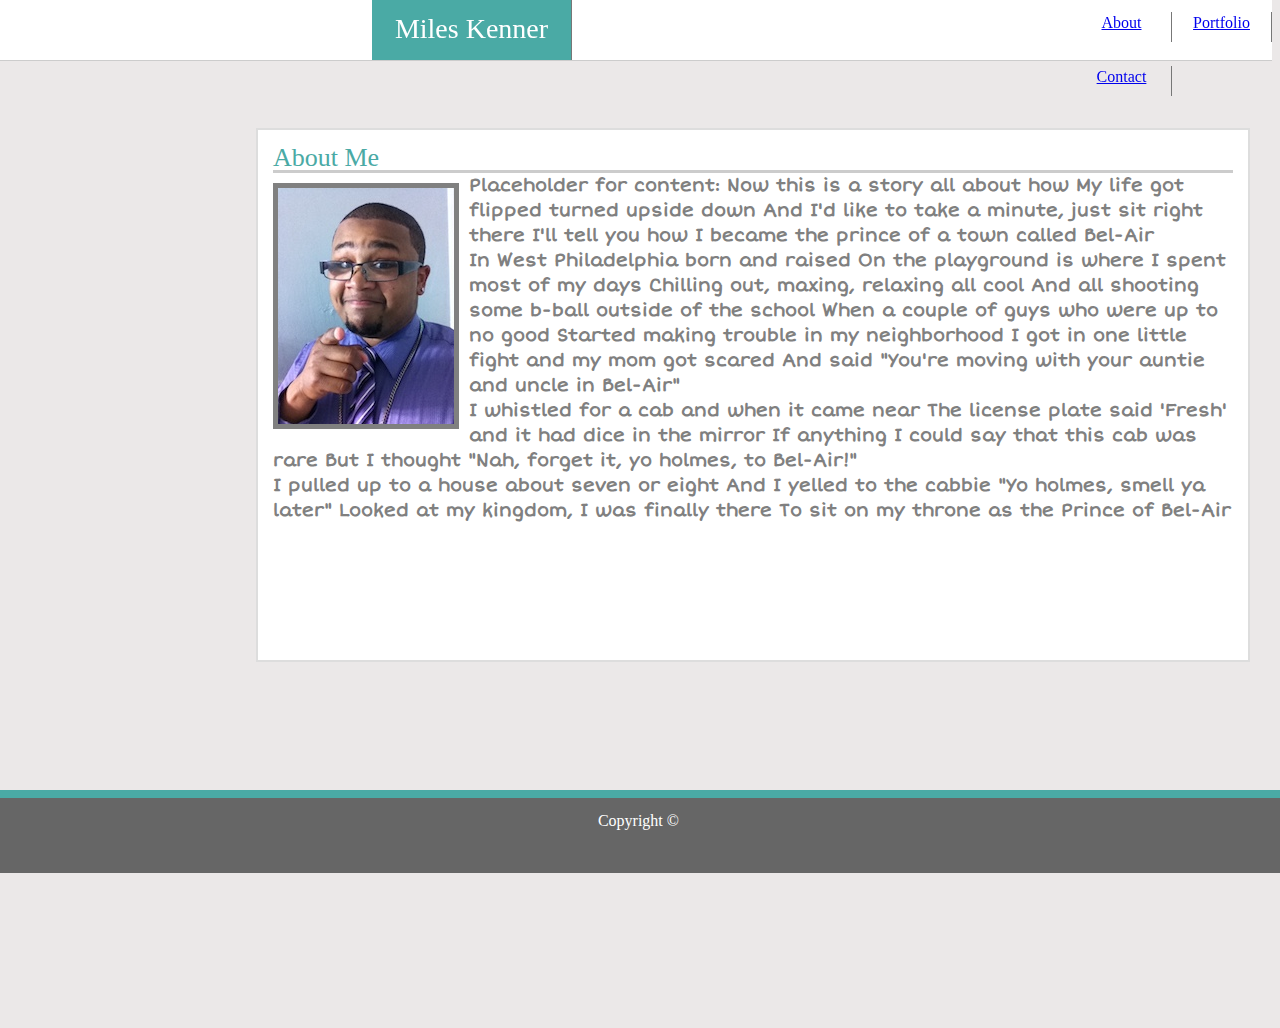
<file: index.html>
<!DOCTYPE html>
<html>
<head>
    <meta charset="utf-8" />
    <meta http-equiv="X-UA-Compatible" content="IE=edge">
    <title>Miles Kenner's Portfolio</title>
    <meta name="viewport" content="width=device-width, initial-scale=1">
    <link rel="stylesheet" type="text/css" media="screen" href="reset.css"/>
    <link rel="stylesheet" type="text/css" media="screen" href="assets/css/style.css"/>
    <link href="https://fonts.googleapis.com/css?family=Short+Stack" rel="stylesheet">
    <!-- <script src="main.js"></script> -->
</head>
<header>
    <div id="me" class="nav">
        Miles Kenner
    </div>
    <!-- Ask why position moves when I shrink the web browser.-->
    <div id="about" class="nav"> 
        <a href="index.html">About</a>
    </div>
    <div id="portfolio" class="nav">
       <a href="portfolio.html">Portfolio</a> 
    </div>
    <div id="contact" class="nav">
        <a href="contact.html">Contact</a>
    </div>
   
</header>
<body>
    <div class="event" id="About Me">
        <h2>
            About Me
        </h2>
        <div class="content"> 
            <div id="selfie">
            </div>
            <p>Placeholder for content: Now this is a story all about how
                    My life got flipped turned upside down
                    And I'd like to take a minute, just sit right there
                    I'll tell you how I became the prince of a town called Bel-Air</p>
            <p>In West Philadelphia born and raised
                    On the playground is where I spent most of my days
                    Chilling out, maxing, relaxing all cool
                    And all shooting some b-ball outside of the school
                    When a couple of guys who were up to no good
                    Started making trouble in my neighborhood
                    I got in one little fight and my mom got scared
                    And said "You're moving with your auntie and uncle in Bel-Air"</p> 
            <p>I whistled for a cab and when it came near
                    The license plate said 'Fresh' and it had dice in the mirror
                    If anything I could say that this cab was rare
                    But I thought "Nah, forget it, yo holmes, to Bel-Air!"
             </p> 
            <p>I pulled up to a house about seven or eight
                And I yelled to the cabbie "Yo holmes, smell ya later"
                Looked at my kingdom, I was finally there
                To sit on my throne as the Prince of Bel-Air
            </p>        
        </div>
    </div>
     
         </div>
    <div id="footer">
        Copyright &copy
    </div>
</body>
</html>
</file>
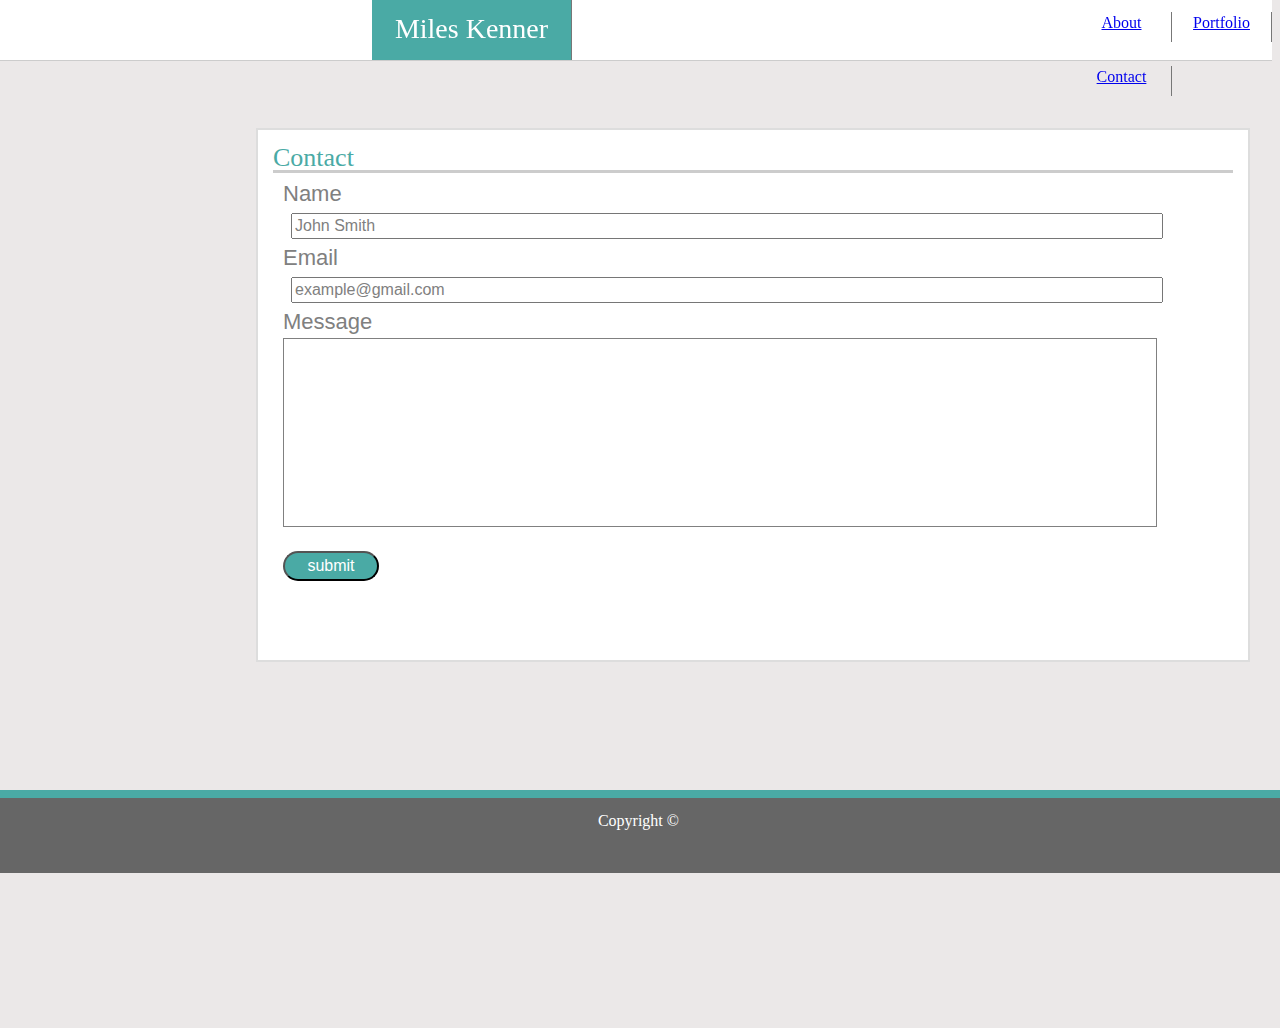
<file: contact.html>
<!DOCTYPE html>
<html>
<head>
    <meta charset="utf-8" />
    <meta http-equiv="X-UA-Compatible" content="IE=edge">
    <title>Miles Kenner's Portfolio</title>
    <meta name="viewport" content="width=device-width, initial-scale=1">
    <link rel="stylesheet" type="text/css" media="screen" href="reset.css"/>
    <link rel="stylesheet" type="text/css" media="screen" href="assets/css/style.css"/>
    <!-- <script src="main.js"></script> -->
</head>
<header>
    <div id="me" class="nav">
        Miles Kenner
    </div>
    <!-- Ask why position moves when I shrink the web browser.-->
    <div id="about" class="nav"> 
            <a href="index.html">About</a>
        </div>
        <div id="portfolio" class="nav">
           <a href="portfolio.html">Portfolio</a> 
        </div>
        <div id="contact" class="nav">
            <a href="contact.html">Contact</a>
        </div>
   
</header>


<body>
        <div class="event" id="contact">
                <h2 id="Hit Me Up">
                    Contact
                </h2>
                <div class="content">
                <form>
                    Name <br> 
                    <input type="text" value="John Smith" class="fillin"><br>
                    Email <br>
                    <input type="test" value="example&#64gmail.com" class="fillin"><br>
                    Message<br> 
                    <!-- <input type="text" name="Input text here" id="messages"><br>  -->
                    <textarea></textarea><br>
                    <input type="submit" value="submit" id="submit"> 
                 </form>
    
                </div>
         
    
         
             </div>
</body>


<div id="footer">
        Copyright &copy
    </div>
</body>
</html>
</file>
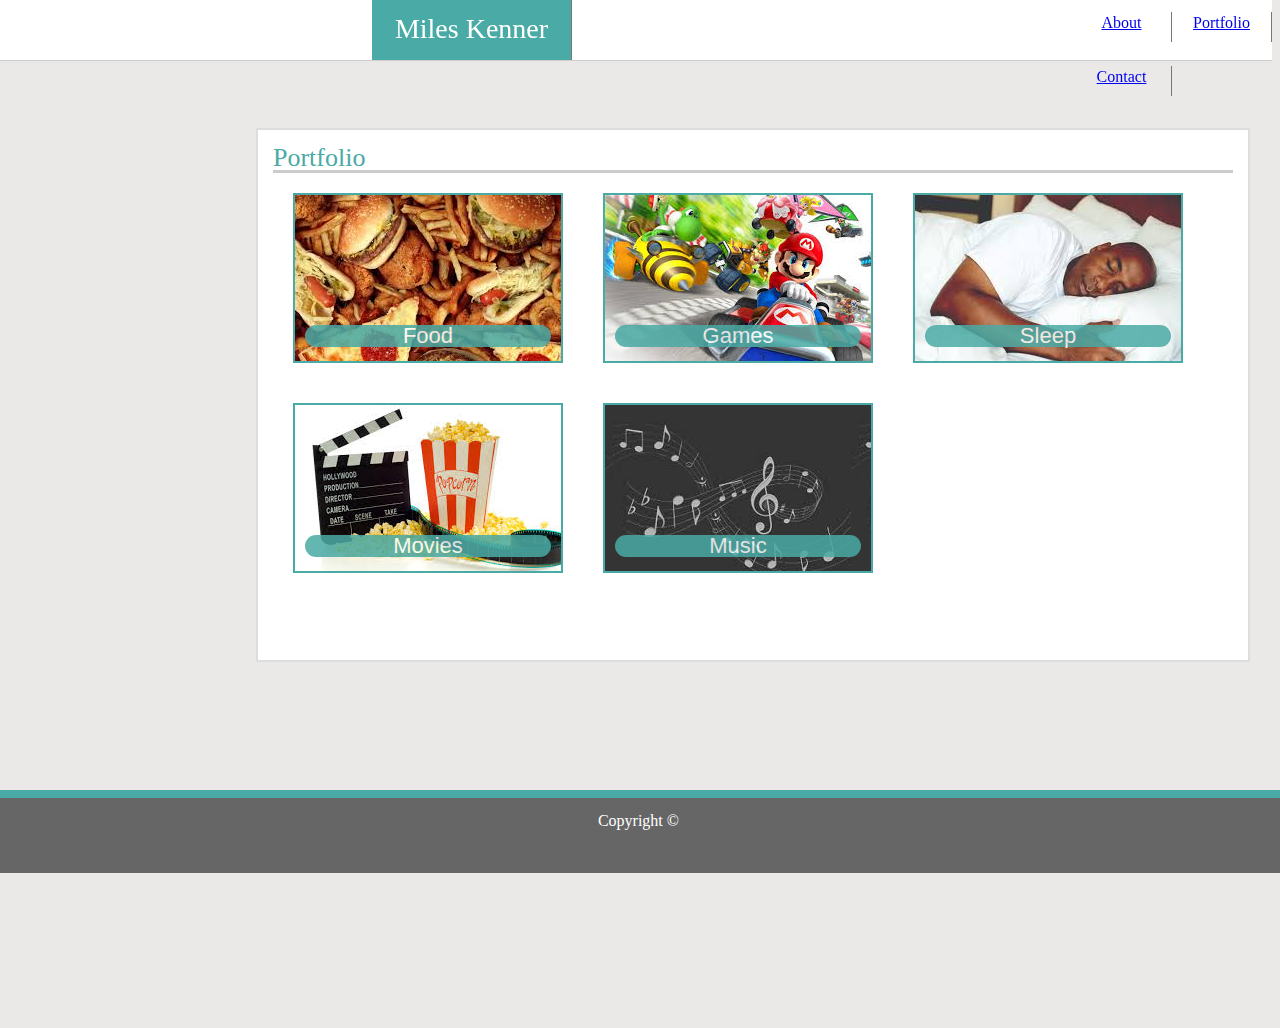
<file: portfolio.html>
<!DOCTYPE html>
<html>
<head>
    <meta charset="utf-8" />
    <meta http-equiv="X-UA-Compatible" content="IE=edge">
    <title>Miles Kenner's Portfolio</title>
    <meta name="viewport" content="width=device-width, initial-scale=1">
    <link rel="stylesheet" type="text/css" media="screen" href="reset.css"/>
    <link rel="stylesheet" type="text/css" media="screen" href="assets/css/style.css"/>
    <!-- <script src="main.js"></script> -->
</head>
<body>
 <header>
    <div id="me" class="nav">
        Miles Kenner
    </div>
    <!-- Ask why position moves when I shrink the web browser.-->
    <div id="about" class="nav"> 
            <a href="index.html">About</a>
        </div>
        <div id="portfolio" class="nav">
           <a href="portfolio.html">Portfolio</a> 
        </div>
        <div id="contact" class="nav">
            <a href="contact.html">Contact</a>
        </div>
 </header>

        <div class="event"  id="pics">
                <h2>
                    Portfolio
                </h2>
                <div class="content">
                    <div class="pics" id="food">
                        <div class="banner">Food</div>
                     </div>
                    <div class="pics" id="games">
                        <div class="banner">Games</div>
                    </div>
                    <div class="pics" id="sleep">
                        <div class="banner">Sleep</div>
                   </div>
                    <div class="pics" id="movies">
                        <div class="banner">Movies</div>
                 </div>
                    <div class="pics" id="music">
                        <div class="banner">Music</div>
                   </div>
                </div>
         
             </div>

  <footer id="footer">
        Copyright &copy
  </footer>

</body>
</html>
</file>
<file: assets/css/style.css>
body {
    background-color: #ebe8e8;
    height: 100vh; 
    /* display: flex; 
    flex-direction: column; */
}

header {
    background-color: #ffffff; 
    color: #777777; 
    height: 60px; 
    border-bottom: solid 1px #cccccc;
    width: 100%; 
    position: fixed; 
    margin-left: -8px; 
    margin-top: -10%; 
    margin-bottom: 20px; 
    flex: 1 0 auto;
}

#me {
    background-color: #4aaaa5;
    color: #ffffff; 
    font-family: Georgia; 
    font-size: 28px; 
    height: 60px; 
    width:200px; 
    text-align: center; 
    padding-top: 15px;
    margin-left: 380px; 
    margin-right: 500px;
    margin-top: 0px; 
}


p {
    font-family: 'Short Stack', cursive;
    font-size: 18px; 
    font-weight: 600;
    line-height: 25px;

}

.nav {
    box-sizing: border-box;
    border-right: 1px solid #777777;
    float: left;
    width: 100px;
    padding: 3px;
    height: 30px;
    margin: 12px 0px 12px 0px; 
    text-align: center; 
}

a:hover {
    background-color: #4aaaa5;
    color: white; 
} 

#footer {
    background-color: #666666;
    border-top: solid 8px #4aaaa5;
    height: 60px; 
    width: 101%; 
    margin-left: -8px; 
    color: white; 
    text-align: center; 
    padding-top: 15px;
    margin-bottom: -8px;
    margin-right: -8px; 
    /* display: fixed;  */
}

.event {
    background-color: #ffffff;
    width: 960px; 
    height:  500px; 
    border: solid 2px #dddddd;
    margin-left: 20%; 
    margin-bottom: 10%;  
    margin-top: 10%;
    padding: 15px; 
    /* display: flex;  */
}

h2 {
    color: #4aaaa5; 
    width: 400px; 
    height: 25px; 
    font-size: 26px; 
    font-family: Georgia, 'Times New Roman', Times, serif;
    /* border-bottom: 3px #cccccc solid;  */
}

#selfie {
    background-image: url(../images/Selfie.jpg);
    background-color: gray; 
    box-sizing: content-box;
    border: solid gray 5px; 
    float: left;  
    margin-top: 10px; 
    margin-right: 10px; 
    width: 170px; 
    height: 230px; 
    text-align: center; 
    padding: 3px; 
}


.content {
    font-family: Arial; 
    color: gray; 
    border-top: 3px #cccccc solid; 
    width: 100%; 
    height: 420px;  
    font-size: 22px; 
    /* display: flex;  */
    
}

form {
    height: 50%; 
    width: 100%; 
    margin: 10px; 
}

.fillin {
    width: 90%; 
    height: 20px; 
    margin: 8px; 
}


textarea {
    width: 91%;
    height: 90%;
    resize: none; 
    line-height: 25px;
    font-size: 20px; 
    color: gray;
    padding: 10px; 
    box-sizing: border-box;
    margin-top: 5px; 
    border-color: gray;
}

#submit {
    width: 10%; 
    height: 30px; 
    background-color: #4aaaa5; 
    margin-top: 20px; 
    color: white; 
    border-radius: 15px;
}

input {
    font-size: 16px; 
    color: gray; 

}

.pics {
    box-sizing: border-box; 
    width: 270px; 
    height: 170px; 
    margin: 20px; 
    padding: 10px;
    text-align: center;
    border: solid 2px #4aaaa5; 
    float: left; 
    color: white; 
}

.pics:hover {
    opacity: 0.35;
    cursor: pointer;
}

.banner {
    background-color: #4aaaa5;
    margin-top: 120px; 
    opacity: 0.85;
    border-radius: 15px; 
}

#food {
    background-image: url(../images/food.jpg);
    background-repeat: none; 
    flex: 1 0 auto;
}

#games {
    background-image: url(../images/games.jpg);
    background-repeat: none; 
    flex: 1 0 auto;
}

#sleep {
    background-image: url(../images/sleep.jpg);
    background-repeat: none;
    flex: 1 0 auto;
}

#movies {
    background-image: url(../images/movies.jpg\ .jpeg);
    background-repeat: none;
    flex: 1 0 auto;
}

#music {
    background-image: url(../images/music.jpg);
    background-repeat: none; 
    flex: 1 0 auto;
}

@media (max-width:956px) {
    .pics {
        display: flex; 
        justify-content: space-between;
        flex: 1 0 auto;
    }
}
</file>
